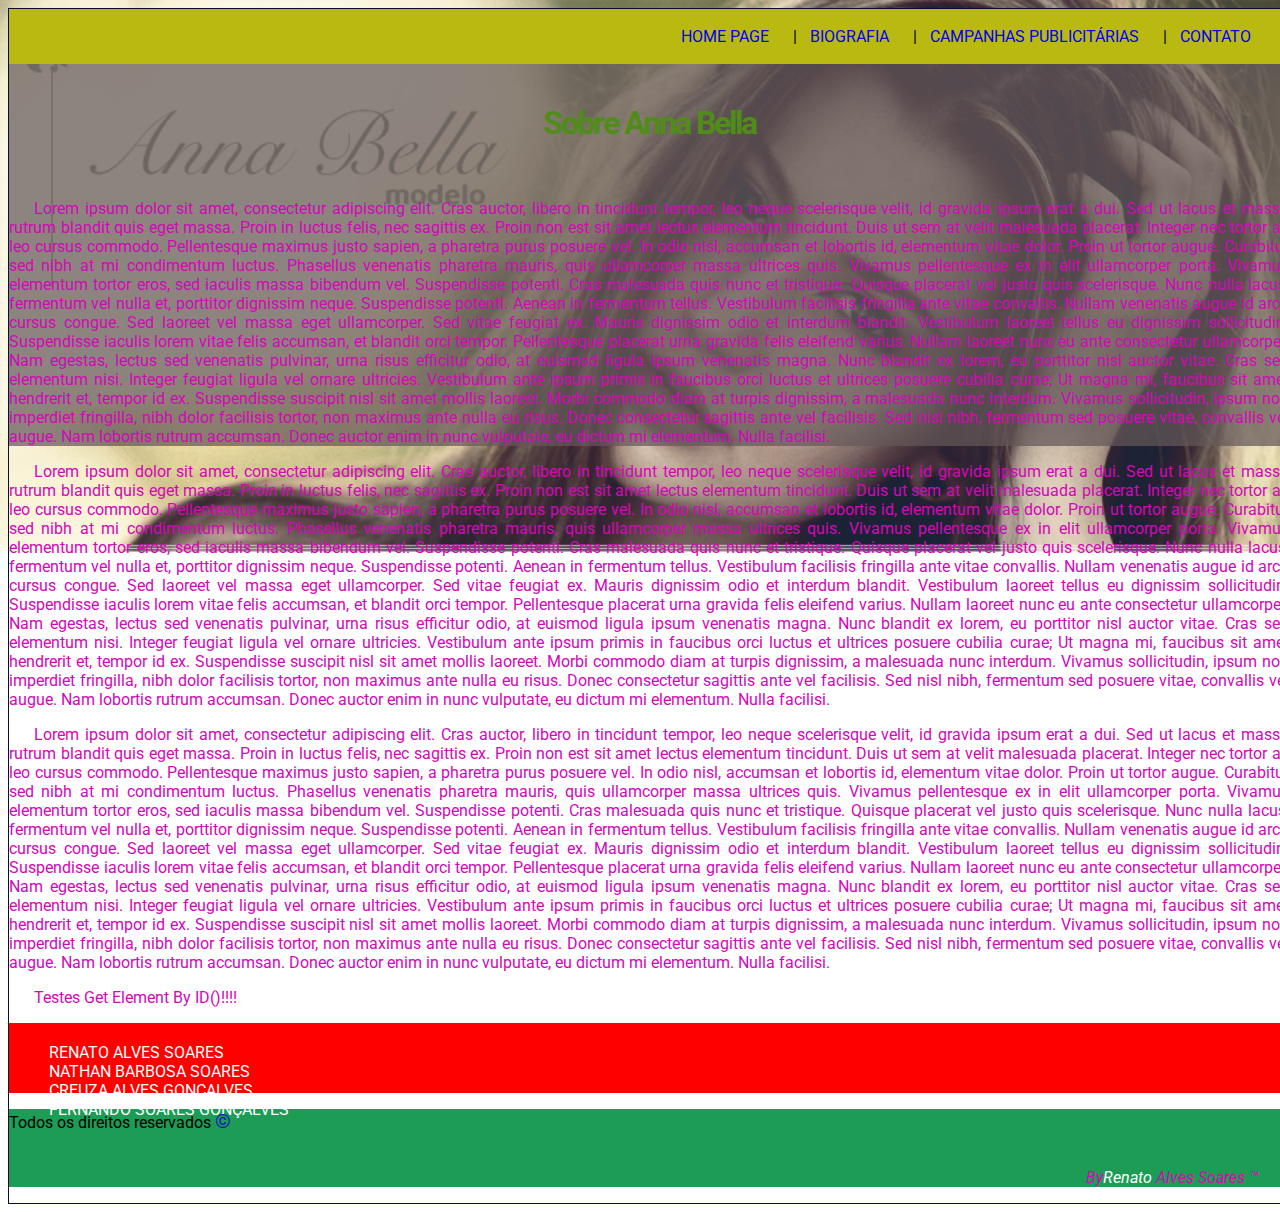
<file: index.html>
<!DOCTYPE html>
<html lang="en">
<head>
<meta charset="UTF-8">
<meta name="viewport" content="width=device-width, initial-scale=1.0">
<link rel="preconnect" href="https://fonts.gstatic.com">
<link href="https://fonts.googleapis.com/css2?family=Roboto:wght@300&display=swap" rel="stylesheet">
<link type="text/css" rel="stylesheet" href="_CSS/style.css">

<title>Anna Bella Biografia Oficial</title>
</head>
<body>



<div class="menu">


<a href="#"> HOME PAGE </a> |&nbsp;
<a href="#sobre"> BIOGRAFIA </a> |&nbsp;
<a href="#"> CAMPANHAS PUBLICITÁRIAS </a> |&nbsp;
<a href="#"> CONTATO </a>


</div>

<div class="conteudo">
<a name="sobre"><h1>Sobre Anna Bella</h1></a>

    
<p>Lorem ipsum dolor sit amet, consectetur adipiscing elit. Cras auctor, libero in tincidunt tempor, leo neque scelerisque velit, id gravida ipsum erat a dui. Sed ut lacus et massa rutrum blandit quis eget massa. Proin in luctus felis, nec sagittis ex. Proin non est sit amet lectus elementum tincidunt. Duis ut sem at velit malesuada placerat. Integer nec tortor ac leo cursus commodo. Pellentesque maximus justo sapien, a pharetra purus posuere vel. In odio nisl, accumsan et lobortis id, elementum vitae dolor. Proin ut tortor augue. Curabitur sed nibh at mi condimentum luctus. Phasellus venenatis pharetra mauris, quis ullamcorper massa ultrices quis. Vivamus pellentesque ex in elit ullamcorper porta. Vivamus elementum tortor eros, sed iaculis massa bibendum vel. Suspendisse potenti. Cras malesuada quis nunc et tristique.

Quisque placerat vel justo quis scelerisque. Nunc nulla lacus, fermentum vel nulla et, porttitor dignissim neque. Suspendisse potenti. Aenean in fermentum tellus. Vestibulum facilisis fringilla ante vitae convallis. Nullam venenatis augue id arcu cursus congue. Sed laoreet vel massa eget ullamcorper. Sed vitae feugiat ex. Mauris dignissim odio et interdum blandit. Vestibulum laoreet tellus eu dignissim sollicitudin. Suspendisse iaculis lorem vitae felis accumsan, et blandit orci tempor. Pellentesque placerat urna gravida felis eleifend varius. Nullam laoreet nunc eu ante consectetur ullamcorper. Nam egestas, lectus sed venenatis pulvinar, urna risus efficitur odio, at euismod ligula ipsum venenatis magna.

Nunc blandit ex lorem, eu porttitor nisl auctor vitae. Cras sed elementum nisi. Integer feugiat ligula vel ornare ultricies. Vestibulum ante ipsum primis in faucibus orci luctus et ultrices posuere cubilia curae; Ut magna mi, faucibus sit amet hendrerit et, tempor id ex. Suspendisse suscipit nisl sit amet mollis laoreet. Morbi commodo diam at turpis dignissim, a malesuada nunc interdum. Vivamus sollicitudin, ipsum non imperdiet fringilla, nibh dolor facilisis tortor, non maximus ante nulla eu risus. Donec consectetur sagittis ante vel facilisis. Sed nisl nibh, fermentum sed posuere vitae, convallis vel augue. Nam lobortis rutrum accumsan. Donec auctor enim in nunc vulputate, eu dictum mi elementum. Nulla facilisi.</p>


</div>

<p>Lorem ipsum dolor sit amet, consectetur adipiscing elit. Cras auctor, libero in tincidunt tempor, leo neque scelerisque velit, id gravida ipsum erat a dui. Sed ut lacus et massa rutrum blandit quis eget massa. Proin in luctus felis, nec sagittis ex. Proin non est sit amet lectus elementum tincidunt. Duis ut sem at velit malesuada placerat. Integer nec tortor ac leo cursus commodo. Pellentesque maximus justo sapien, a pharetra purus posuere vel. In odio nisl, accumsan et lobortis id, elementum vitae dolor. Proin ut tortor augue. Curabitur sed nibh at mi condimentum luctus. Phasellus venenatis pharetra mauris, quis ullamcorper massa ultrices quis. Vivamus pellentesque ex in elit ullamcorper porta. Vivamus elementum tortor eros, sed iaculis massa bibendum vel. Suspendisse potenti. Cras malesuada quis nunc et tristique.

    Quisque placerat vel justo quis scelerisque. Nunc nulla lacus, fermentum vel nulla et, porttitor dignissim neque. Suspendisse potenti. Aenean in fermentum tellus. Vestibulum facilisis fringilla ante vitae convallis. Nullam venenatis augue id arcu cursus congue. Sed laoreet vel massa eget ullamcorper. Sed vitae feugiat ex. Mauris dignissim odio et interdum blandit. Vestibulum laoreet tellus eu dignissim sollicitudin. Suspendisse iaculis lorem vitae felis accumsan, et blandit orci tempor. Pellentesque placerat urna gravida felis eleifend varius. Nullam laoreet nunc eu ante consectetur ullamcorper. Nam egestas, lectus sed venenatis pulvinar, urna risus efficitur odio, at euismod ligula ipsum venenatis magna.
    
    Nunc blandit ex lorem, eu porttitor nisl auctor vitae. Cras sed elementum nisi. Integer feugiat ligula vel ornare ultricies. Vestibulum ante ipsum primis in faucibus orci luctus et ultrices posuere cubilia curae; Ut magna mi, faucibus sit amet hendrerit et, tempor id ex. Suspendisse suscipit nisl sit amet mollis laoreet. Morbi commodo diam at turpis dignissim, a malesuada nunc interdum. Vivamus sollicitudin, ipsum non imperdiet fringilla, nibh dolor facilisis tortor, non maximus ante nulla eu risus. Donec consectetur sagittis ante vel facilisis. Sed nisl nibh, fermentum sed posuere vitae, convallis vel augue. Nam lobortis rutrum accumsan. Donec auctor enim in nunc vulputate, eu dictum mi elementum. Nulla facilisi.</p>

    <p>Lorem ipsum dolor sit amet, consectetur adipiscing elit. Cras auctor, libero in tincidunt tempor, leo neque scelerisque velit, id gravida ipsum erat a dui. Sed ut lacus et massa rutrum blandit quis eget massa. Proin in luctus felis, nec sagittis ex. Proin non est sit amet lectus elementum tincidunt. Duis ut sem at velit malesuada placerat. Integer nec tortor ac leo cursus commodo. Pellentesque maximus justo sapien, a pharetra purus posuere vel. In odio nisl, accumsan et lobortis id, elementum vitae dolor. Proin ut tortor augue. Curabitur sed nibh at mi condimentum luctus. Phasellus venenatis pharetra mauris, quis ullamcorper massa ultrices quis. Vivamus pellentesque ex in elit ullamcorper porta. Vivamus elementum tortor eros, sed iaculis massa bibendum vel. Suspendisse potenti. Cras malesuada quis nunc et tristique.

        Quisque placerat vel justo quis scelerisque. Nunc nulla lacus, fermentum vel nulla et, porttitor dignissim neque. Suspendisse potenti. Aenean in fermentum tellus. Vestibulum facilisis fringilla ante vitae convallis. Nullam venenatis augue id arcu cursus congue. Sed laoreet vel massa eget ullamcorper. Sed vitae feugiat ex. Mauris dignissim odio et interdum blandit. Vestibulum laoreet tellus eu dignissim sollicitudin. Suspendisse iaculis lorem vitae felis accumsan, et blandit orci tempor. Pellentesque placerat urna gravida felis eleifend varius. Nullam laoreet nunc eu ante consectetur ullamcorper. Nam egestas, lectus sed venenatis pulvinar, urna risus efficitur odio, at euismod ligula ipsum venenatis magna.
        
        Nunc blandit ex lorem, eu porttitor nisl auctor vitae. Cras sed elementum nisi. Integer feugiat ligula vel ornare ultricies. Vestibulum ante ipsum primis in faucibus orci luctus et ultrices posuere cubilia curae; Ut magna mi, faucibus sit amet hendrerit et, tempor id ex. Suspendisse suscipit nisl sit amet mollis laoreet. Morbi commodo diam at turpis dignissim, a malesuada nunc interdum. Vivamus sollicitudin, ipsum non imperdiet fringilla, nibh dolor facilisis tortor, non maximus ante nulla eu risus. Donec consectetur sagittis ante vel facilisis. Sed nisl nibh, fermentum sed posuere vitae, convallis vel augue. Nam lobortis rutrum accumsan. Donec auctor enim in nunc vulputate, eu dictum mi elementum. Nulla facilisi.</p>

<p id="teste">Testes Get Element By ID()!!!!</p>

<ul id="lista">
    <li>RENATO ALVES SOARES</li></br>
    <li>NATHAN BARBOSA SOARES</li></br>
    <li>CREUZA ALVES GONÇALVES</li></br>
    <li>FERNANDO SOARES GONÇALVES</li></br>
</ul>
<footer>
Todos os direitos reservados <span class="rodape">&copy</span></br></br>
<p class="assinatura">By<span>Renato</span> Alves Soares &trade;</p>
</footer>

<script type="text/javascript"src="_JS/script.js"></script>

</body>
</html>
</file>
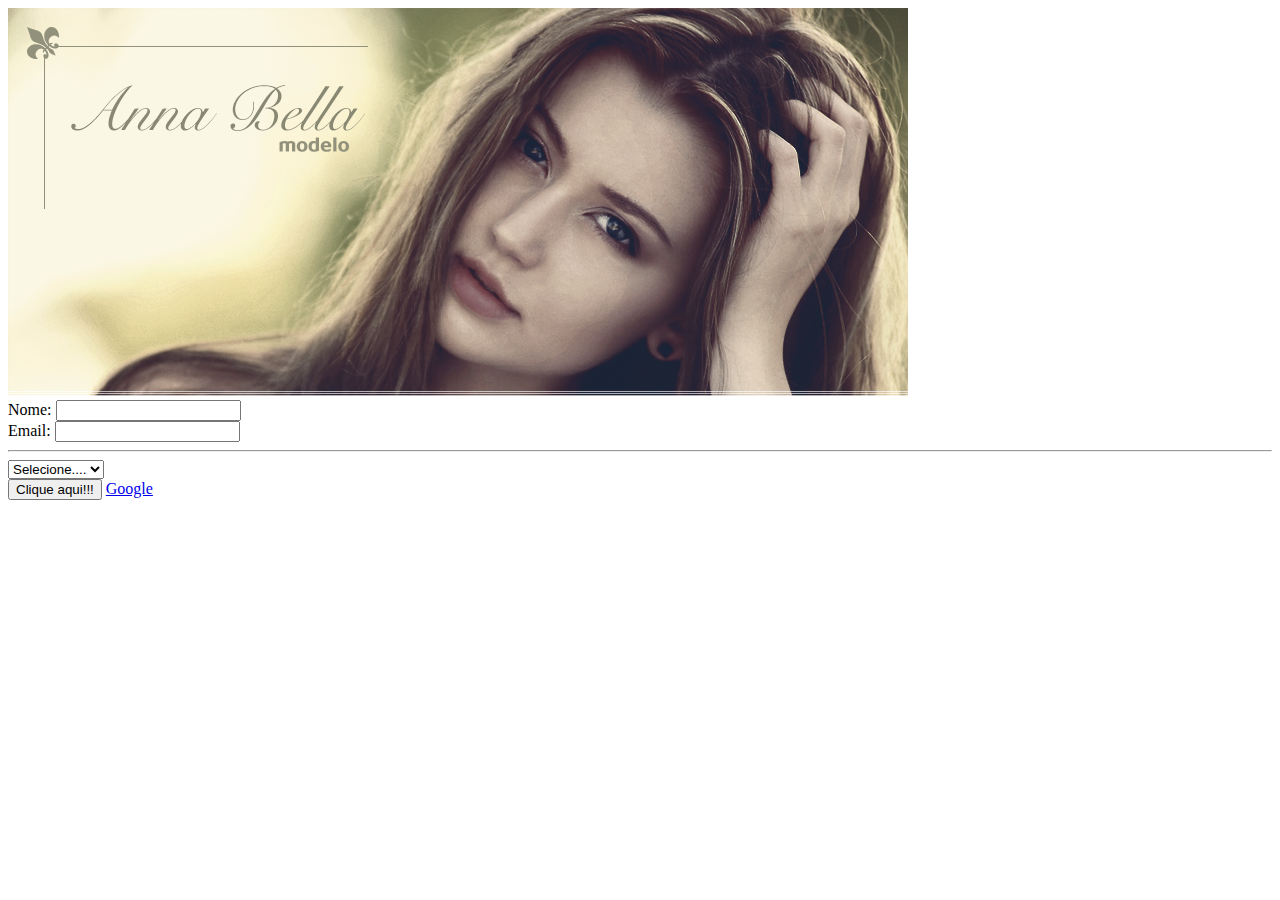
<file: _CSS/index.html>
<!DOCTYPE html>
<html lang="en">
<head>
    <meta charset="UTF-8">
    <meta name="viewport" content="width=device-width, initial-scale=1.0">
    <title>Projeto Site Anna Bella</title>

    <style>
        /* ID
        ***
        *******************************
        */
        #destaque{

            background-color: rgb(177, 17, 169);
        }

        
        /* CLASSE****************************
        */
        .testes{

            background-color: rgba(11, 199, 199, 0.685);
        }
    </style>
</head>
<body>


    <img src="/img/capa.png" alt="Anna Bella" id="anna" title="she is woman">

    <form  name="cadastro" >

        <label>Nome:</label>
        <input type="text" name="nome" ></br>

        <label>Email:</label>
        <input type="text" name="email" ></br><hr>

        <select name="sexo">
          <option value="empty">Selecione....</option>
         <option value="masculino">Masculino</option>
         <option value="feminino">Feminino</option>
         <option value="cross">Cross </option>
        </select>


    </form>

    <button onclick="salvar()">Clique aqui!!!</button>

    <a id="link"  href="http://www.google.com">Google</a>
    
    <script type="text/javascript">

   
function salvar(){
    
let link1 = document.querySelector('a#link');
link1.href = "http://www.udemy.com";
console.log(link1);
}



</script>
</body>
</html>
</file>
<file: _CSS/style.css>
html, body, h1, p, footer,span{

    font-family: 'Roboto', sans-serif;
}

body{
    border: 1px solid rgb(4, 15, 49);
    width: 100%;
    /*background:#9411b4;*/
   background: url('/img/capa.png'); 
   background-repeat: no-repeat;
   background-attachment: fixed;
   background-size: 100%;

}

h1{

    color:  #508d18;
    text-align: center;
    letter-spacing: -2px;
    
}

p{

    text-indent: 25px;
    text-align: justify;
    color:rgb(212, 7, 185);
}

li{

    display: inline;
}

ul{

    background-color: rgb(105, 72, 72);
    height: 50px;
    padding-top: 20px;
    color: white;
    text-transform: uppercase;
}

a {

    text-decoration: none;
}

a:hover{

    color:white ;
}

footer{

    background-color:#1d9c56;
    
    
}

.rodape{

    
    font-size: 20px;
    color: #1215b9;
    
    
}
.conteudo{

    background-color:#635858b9;
    width: 100%;
}


a{

    padding: 5px;
}
.assinatura{

    font-style: italic;
    text-align: right;
    padding-right: 30px;
    
}

.menu{

    text-align: right;
    background: #b9b912;
    padding: 18px;
    
}

.menu a {

    padding-right: 20px;
}

footer span{

    color:white;
}
</file>
